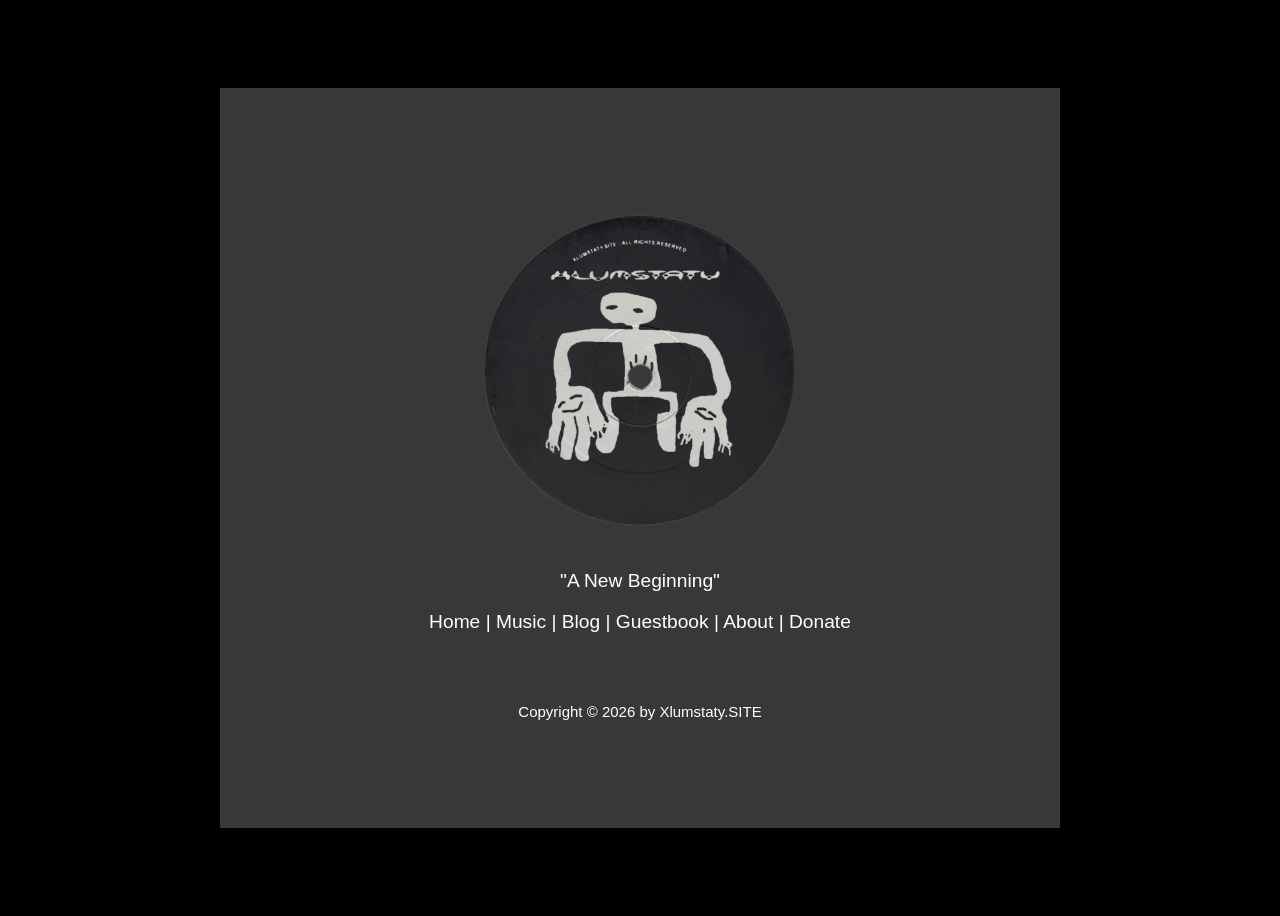
<file: index.html>
<!DOCTYPE html>
<html lang="en">
<head>
	<meta charset="UTF-8">
	<meta name="viewport" content="width=device-width, initial-scale=1.0">
	<link rel="stylesheet" type="text/css" href="style.css">
	<link rel="icon" type="image/gif" href="favicon/favico.png">
	<title>XLUMSTATY</title>
</head>
<body>
<div class="center">
    <div class="main">
        <div><img src="images/label.png" width="350px" class="spin" alt="label"></div>
        <blockquote>"A New Beginning"</blockquote>
        <div><a href="home.html">Home</a> | <a href="music.html">Music</a> | <a href="blog.html">Blog</a> | <a href="#">Guestbook</a> | <a href="about.html">About</a> | <a href="donate.html">Donate</a></div>
            <div class="footer">Copyright &copy; 2026 by Xlumstaty.SITE</div>
    </div>
</div>
</body>
</html>
</file>
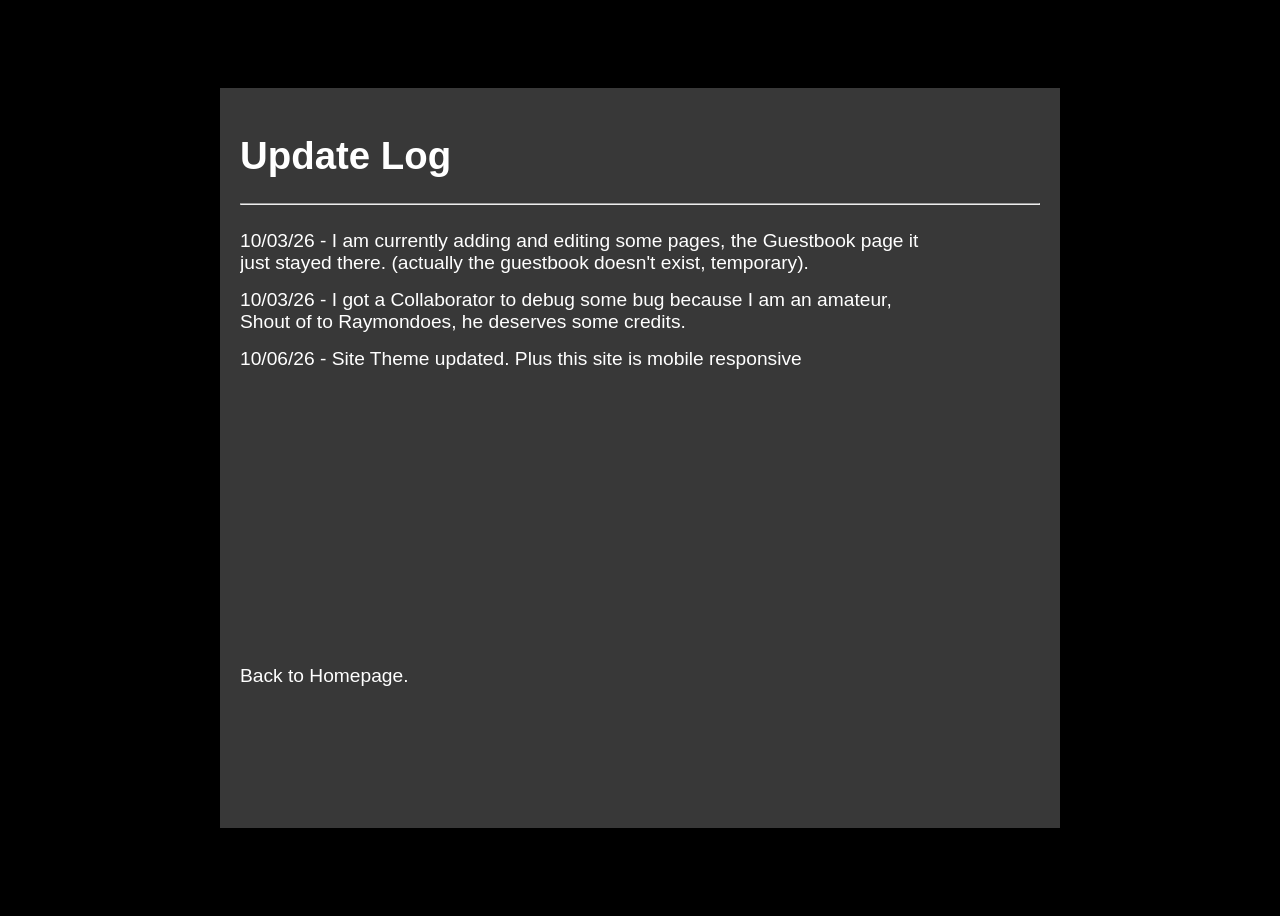
<file: blog.html>
<!DOCTYPE html>
<html lang="en">
<head>
	<meta charset="UTF-8">
	<meta name="viewport" content="width=device-width, initial-scale=1.0">
	<link rel="stylesheet" type="text/css" href="style.css">
	<link rel="icon" type="image/gif" href="favicon/favico.png">
	<title>XLUMSTATY - Blog</title>
</head>
<body>
    <div class="center">
        <div class="update">
            <header><h1>Update Log</h1></header>
            <hr>
            <div class="blog">
                <p class="article">10/03/26 - I am currently adding and editing some pages, the Guestbook page it just stayed there. (actually the guestbook doesn't exist, temporary).</p>
                <p class="article">10/03/26 - I got a Collaborator to debug some bug because I am an amateur, Shout of to Raymondoes, he deserves some credits.</p>
                <p class="article">10/06/26 - Site Theme updated. Plus this site is mobile responsive</p>
            </div>
            <div id="back"><a href="index.html">Back to Homepage.</a></div>
        </div>
    </div>
</body>
</html>
</file>
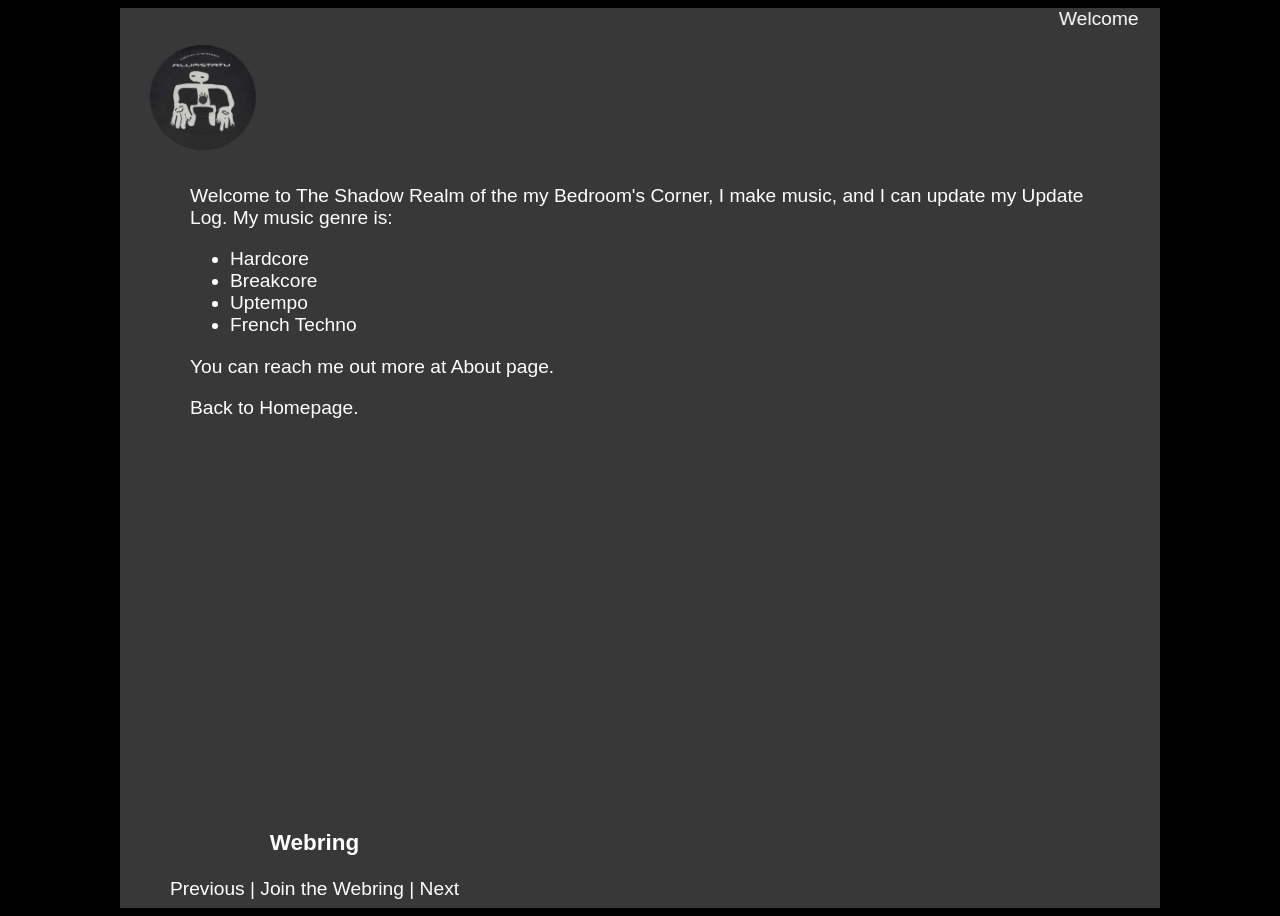
<file: home.html>
<!DOCTYPE html>
<html lang="en">
<head>
	<meta charset="UTF-8">
	<meta name="viewport" content="width=device-width, initial-scale=1.0">
	<link rel="stylesheet" type="text/css" href="style.css">
	<link rel="icon" type="image/gif" href="favicon/favico.png">
	<title>XLUMSTATY - Homepage</title>
</head>
<body>
    <div class="center">
        <div class="home">
             <marquee behavior="scroll" direction="left"> Welcome to my Bedroom's Corner, enjoy your stay! </marquee>
            <div>
                <table>
                    <tr>
                        <td><img src="images/label.png" width="120px" class="spin" alt="label"></td>
                    </tr>
                </table>
            </div>
            <div class="welcome">
                   <p>Welcome to The Shadow Realm of the my Bedroom's Corner, I make music, and I can update my Update Log. My music genre is:</p>
                   <ul>
                       <li>Hardcore</li>
                       <li>Breakcore</li>
                       <li>Uptempo</li>
                       <li>French Techno</li>
                   </ul>
                   <p>You can reach me out more at <a href="about.html">About</a> page.</p>
             <div class="back"><a href="index.html">Back to Homepage.</a></div>

               </div>
            <div class="webrings">
                <div class="Row1"> <center><h3>Webring</h3></center>  </div>
                <div class="RGB">
                    <a href='https://webring.dinhe.net/prev/https://xlumstaty.site'>Previous</a> |
                <a href="https://webring.dinhe.net/">Join the Webring</a> |
                <a href='https://webring.dinhe.net/next/https://xlumstaty.site'>Next</a>
                </div>
            </div>
        </div>
    </div>
</body>
</html>
</file>
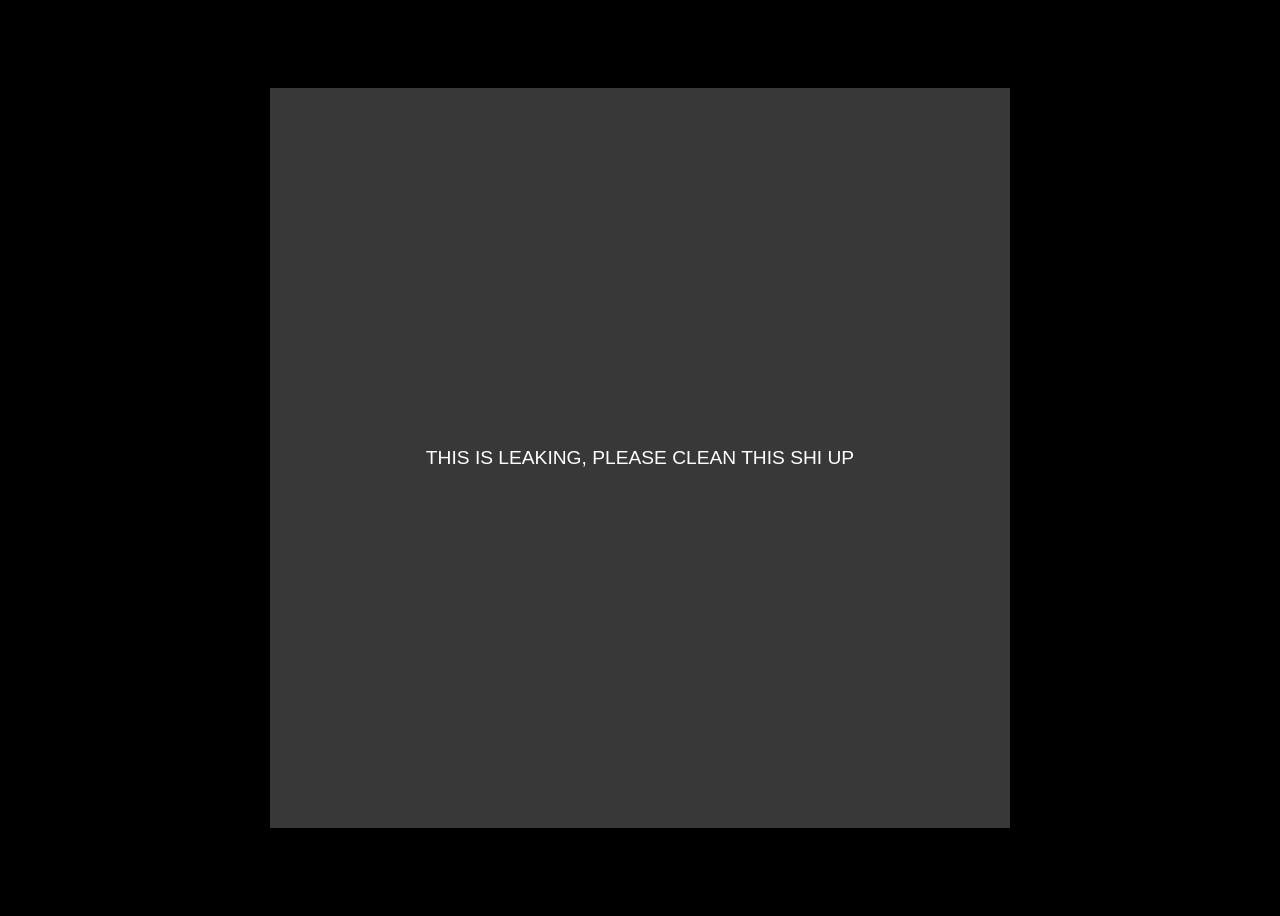
<file: leaking.html>
<!DOCTYPE html>
<html lang="en">
<head>
	<meta charset="UTF-8">
	<meta name="viewport" content="width=device-width, initial-scale=1.0">
	<link rel="stylesheet" type="text/css" href="style.css">
	<link rel="icon" type="image/gif" href="favicon/favico.png">
	<title>Leaking</title>
</head>
<body>
    <div class="center">
        <div class="main2">THIS IS LEAKING, PLEASE CLEAN THIS SHI UP</div>
    </div>
    <link href="https://melonking.net/styles/flood.css" rel="stylesheet" type="text/css" media="all" />
    <script src="https://melonking.net/scripts/flood.js"></script>
</body>
</html>
</file>
<file: style.css>
.main {
    width: 800px;
    height: 700px;
    background-color: #383838;
    text-align: center;
    align-content: center;
    padding: 20px;
}
.center {
    display: grid;
    place-content: center;
    height: 100vh;
    overflow: hidden;
}
.spin {
    animation: spin 4s linear infinite;
}
@keyframes spin {
  from {
    transform: rotate(0deg);
  }
  to {
    transform: rotate(360deg);
  }
}
body {
    font-size: 1.2em;
    font-family: Arial, Helvetica, sans-serif;
    background-color: black;
    color: white;
}
footer {
    bottom: 0px;
    font-size: 0.8em;
}
a {
    text-decoration: none;
    color: white;
}
a:hover {
    color: red;
    text-decoration: underline;
}
.about {
    text-align: center;
    align-content: center;
    width: 600px;
}
@media screen and (max-width: 600px) {
    .main {
        width: 300px;
    }
    .cntabt p {
        width: 300px;
    }
    .about {
        width: 100%;
    }
    .main img {
        width: 300px;
    }
    .about img {
        width: 300px;
    }
}
.cntabt {
    width: 600px;
    height: 500px;
    padding: 20px;
    background-color: #383838;
}
.abtme {
    display: block;
    margin: auto;
}
.update {
    width: 800px;
    height: 700px;
    background-color: #383838;
    padding: 20px;
}
.blog {
    width: 700px;
    height: 400px;
    overflow: scroll;
    overflow-x: hidden;
}
.home {
    width: 1000px;
    height: 900px;
    background-color: #383838;
    overflow: hidden;
    padding: 20px;
}
#back {
    margin-top: 50px;
}
.footer {
    margin-top: 70px;
    font-size: 15px;
}
.wel {
    font-size: 3em;
}
.main2 {
    width: 700px;
    height: 700px;
    background-color: #383838;
    text-align: center;
    align-content: center;
    padding: 20px;
}

@media screen and (max-width: 800px) {
    .home {
        width: 300px;
    }
    .home img {
        width: 100px;
    }
    p {
        width: 300px;
    }
    .webrings {
        font-size: 13px;
        padding-right: 5px;
        padding-left: 5px;
    }
    .cntabt {
        width: 300px;
    }
}
@media screen and (max-width: 700px) {
    .update {
        width: 340px;
    }
    .blog {
        width: 340px;
    }
}
.RGB {
    margin: auto;
    margin-top: 10px;
}
.webrings {
    width: auto;
    padding-right: 30px;
    padding-left: 30px;
    display: flex-row;
    justify-self: center;
    position: absolute;
    bottom: 0;
    margin-top: 800px;
}
.article {
    margin-top: 15px;
    margin-bottom: 15px;
}
.welcome {
    width: 900px;
    height: 800px;
    margin: auto;
}
ul {
    align-items: left;
}
@media screen and (max-width: 1000px) {
   .welcome {
       width: 300px;
   }
   .home img {
       width: 300px;
   }
}
::-webkit-scrollbar {
width: 16px
}

::-webkit-scrollbar:horizontal {
height: 17px
}

::-webkit-scrollbar-corner {
background: #eee
}

::-webkit-scrollbar-track:vertical {
background: linear-gradient(90deg, #e5e5e5, #f0f0f0 20%)
}

::-webkit-scrollbar-track:horizontal {
background: linear-gradient(180deg, #e5e5e5, #f0f0f0 20%)
}

::-webkit-scrollbar-thumb {
border: 1.5px solid #888;
border-radius: 3px;
box-shadow: inset 0 -1px 1px #fff, inset 0 1px 1px #fff;
background-color: #eee;
}

::-webkit-scrollbar-thumb:vertical {
background: url("[data-uri]") no-repeat 50%, linear-gradient(90deg, #eee 45%, #ddd 0, #bbb)
}

::-webkit-scrollbar-thumb:horizontal {
background: url("[data-uri]") no-repeat 50%, linear-gradient(180deg, #eee 45%, #ddd 0, #bbb)
}

::-webkit-scrollbar-button:horizontal:end:increment,
::-webkit-scrollbar-button:horizontal:start:decrement,
::-webkit-scrollbar-button:vertical:end:increment,
::-webkit-scrollbar-button:vertical:start:decrement {
display: block
}

::-webkit-scrollbar-button:vertical {
height: 17px
}

::-webkit-scrollbar-button:vertical:start:decrement {
background: white;
background-image: url("https://cdn.discordapp.com/attachments/904308736712138793/1001299199633141851/download.png");
background-repeat: no-repeat;
background-position: center;
-moz-background-size: cover;
-webkit-background-size: cover;
-o-background-size: cover;
background-size: cover;
}

::-webkit-scrollbar-button:vertical:start:increment {
display: none;
}

::-webkit-scrollbar-button:vertical:end:decrement {
display: none;
}

::-webkit-scrollbar-button:vertical:end:increment {
background: white;
background-image: url("https://cdn.discordapp.com/attachments/904308736712138793/1001299200052576387/87ae92e1-3894-4469-b1b9-aedf5f04975c.png");
background-repeat: no-repeat;
background-position: center;
-moz-background-size: cover;
-webkit-background-size: cover;
-o-background-size: cover;
background-size: cover;
}
</file>
